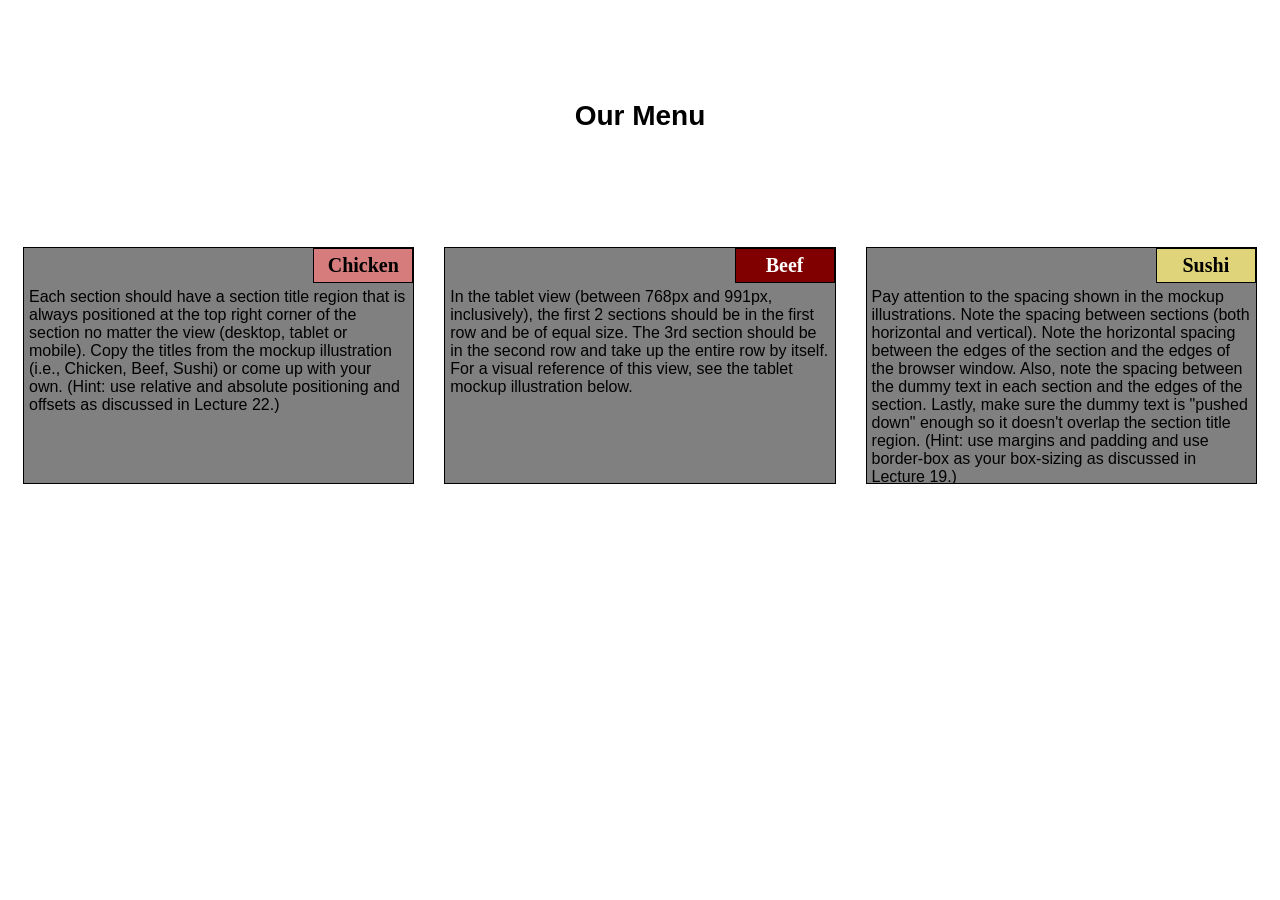
<file: index.html>
<!DOCTYPE html>
<html>

<head>
    <meta charset="utf-8">
    <title>module2-solution</title>
    <link rel="stylesheet" href="css/style.css">
</head>

<body>
    <h1>Our Menu</h1>
    <section class="column-lg-4 colmn-md-6 colmn-sm-12">
        <div>
            <p class="sub1">Chicken</p>
            <p class="content">
                Each section should have a section title region that is always positioned at the top right corner of the
                section no matter the view (desktop, tablet or mobile). Copy the titles from the mockup illustration
                (i.e., Chicken, Beef, Sushi) or come up with your own. (Hint: use relative and absolute positioning and
                offsets as discussed in Lecture 22.)
            </p>
        </div>
    </section>
    <section class="column-lg-4 colmn-md-6 colmn-sm-12">
        <div>
            <p class="sub2">Beef</p>
            <p class="content">In the tablet view (between 768px and 991px, inclusively), the first 2 sections should be
                in the first row and be of equal size. The 3rd section should be in the second row and take up the
                entire row by itself. For a visual reference of this view, see the tablet mockup illustration below.</p>
        </div>
    </section>
    <section class="column-lg-4 colmn-md-12 colmn-sm-12">
        <div>
            <p class="sub3">Sushi</p>
            <p class="content">Pay attention to the spacing shown in the mockup illustrations. Note the spacing between
                sections (both horizontal and vertical). Note the horizontal spacing between the edges of the section
                and the edges of the browser window. Also, note the spacing between the dummy text in each section and
                the edges of the section. Lastly, make sure the dummy text is "pushed down" enough so it doesn't overlap
                the section title region. (Hint: use margins and padding and use border-box as your box-sizing as
                discussed in Lecture 19.)</p>
        </div>
</body>

</html>
</file>
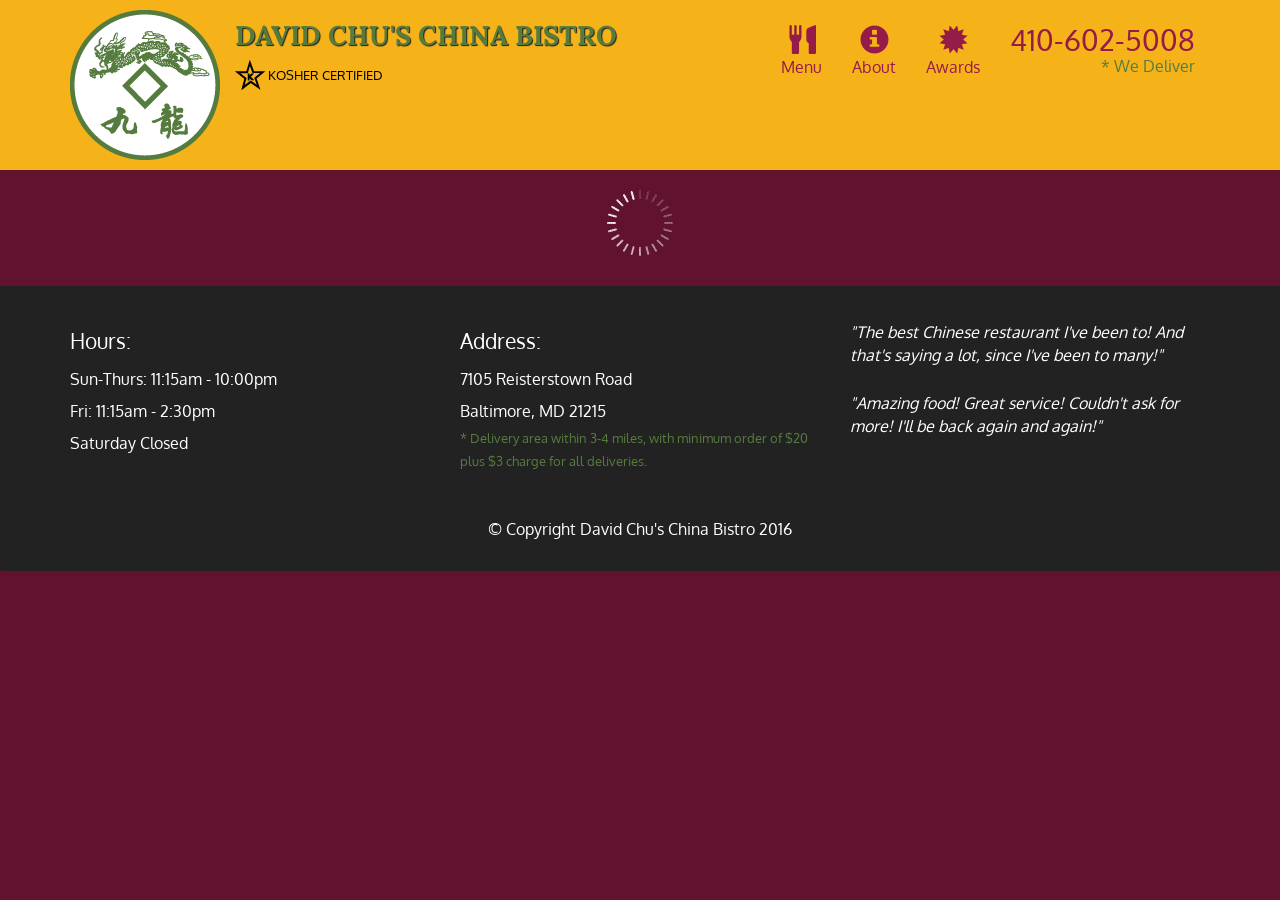
<file: mod0-sol(test)/index.html>
<!doctype html>
<html lang="en">

<head>
    <meta charset="utf-8">
    <meta http-equiv="X-UA-Compatible" content="IE=edge">
    <meta name="viewport" content="width=device-width, initial-scale=1">
    <title>David Chu's China Bistro</title>
    <link rel="stylesheet" href="css/bootstrap.min.css">
    <link rel="stylesheet" href="css/styles.css">
    <link href='https://fonts.googleapis.com/css?family=Oxygen:400,300,700' rel='stylesheet' type='text/css'>
    <link href='https://fonts.googleapis.com/css?family=Lora' rel='stylesheet' type='text/css'>
</head>

<body>
    <header>
        <nav id="header-nav" class="navbar navbar-default">
            <div class="container">
                <div class="navbar-header">
                    <a href="index.html" class="pull-left visible-md visible-lg">
                        <div id="logo-img" alt="Logo image"></div>
                    </a>
                    <div class="navbar-brand">
                        <a href="index.html"><h1>David Chu's China Bistro</h1></a>
                        <p>
                            <img src="images/star-k-logo.png" alt="Kosher certification">
                            <span>Kosher Certified</span>
                        </p>
                    </div>
                    <button id="navbarToggle" type="button" class="navbar-toggle collapsed" data-toggle="collapse" data-target="#collapsable-nav" aria-expanded="false">
                        <span class="sr-only">Toggle navigation</span>
                        <span class="icon-bar"></span>
                        <span class="icon-bar"></span>
                        <span class="icon-bar"></span>
                    </button>
                </div>
                <div id="collapsable-nav" class="collapse navbar-collapse">
                    <ul id="nav-list" class="nav navbar-nav navbar-right">
                        <li id="navHomeButton" class="visible-xs active">
                            <a href="index.html">
                                <span class="glyphicon glyphicon-home"></span> Home</a>
                        </li>
                        <li id="navMenuButton">
                            <a href="#" onclick="$dc.loadMenuCategories();">
                                <span class="glyphicon glyphicon-cutlery"></span>
                                <br class="hidden-xs"> Menu</a>
                        </li>
                        <li>
                            <a href="#">
                                <span class="glyphicon glyphicon-info-sign"></span>
                                <br class="hidden-xs"> About</a>
                        </li>
                        <li>
                            <a href="#">
                                <span class="glyphicon glyphicon-certificate"></span>
                                <br class="hidden-xs"> Awards</a>
                        </li>
                        <li id="phone" class="hidden-xs">
                            <a href="tel:410-602-5008">
                                <span>410-602-5008</span></a>
                            <div>* We Deliver</div>
                        </li>
                    </ul>
                    <!-- #nav-list -->
                </div>
                <!-- .collapse .navbar-collapse -->
            </div>
            <!-- .container -->
        </nav>
        <!-- #header-nav -->
    </header>
    <div id="call-btn" class="visible-xs">
        <a class="btn" href="tel:410-602-5008">
            <span class="glyphicon glyphicon-earphone"></span> 410-602-5008
        </a>
    </div>
    <div id="xs-deliver" class="text-center visible-xs">* We Deliver</div>
    <div id="main-content" class="container"></div>
    <footer class="panel-footer">
        <div class="container">
            <div class="row">
                <section id="hours" class="col-sm-4">
                    <span>Hours:</span>
                    <br> Sun-Thurs: 11:15am - 10:00pm
                    <br> Fri: 11:15am - 2:30pm
                    <br> Saturday Closed
                    <hr class="visible-xs">
                </section>
                <section id="address" class="col-sm-4">
                    <span>Address:</span>
                    <br> 7105 Reisterstown Road
                    <br> Baltimore, MD 21215
                    <p>* Delivery area within 3-4 miles, with minimum order of $20 plus $3 charge for all deliveries.</p>
                    <hr class="visible-xs">
                </section>
                <section id="testimonials" class="col-sm-4">
                    <p>"The best Chinese restaurant I've been to! And that's saying a lot, since I've been to many!"</p>
                    <p>"Amazing food! Great service! Couldn't ask for more! I'll be back again and again!"</p>
                </section>
            </div>
            <div class="text-center">&copy; Copyright David Chu's China Bistro 2016</div>
        </div>
    </footer>
    <!-- jQuery (Bootstrap JS plugins depend on it) -->
    <script src="js/jquery-2.1.4.min.js"></script>
    <script src="js/bootstrap.min.js"></script>
    <script src="js/ajax-utils.js"></script>
    <script src="js/script.js"></script>
</body>

</html>
</file>
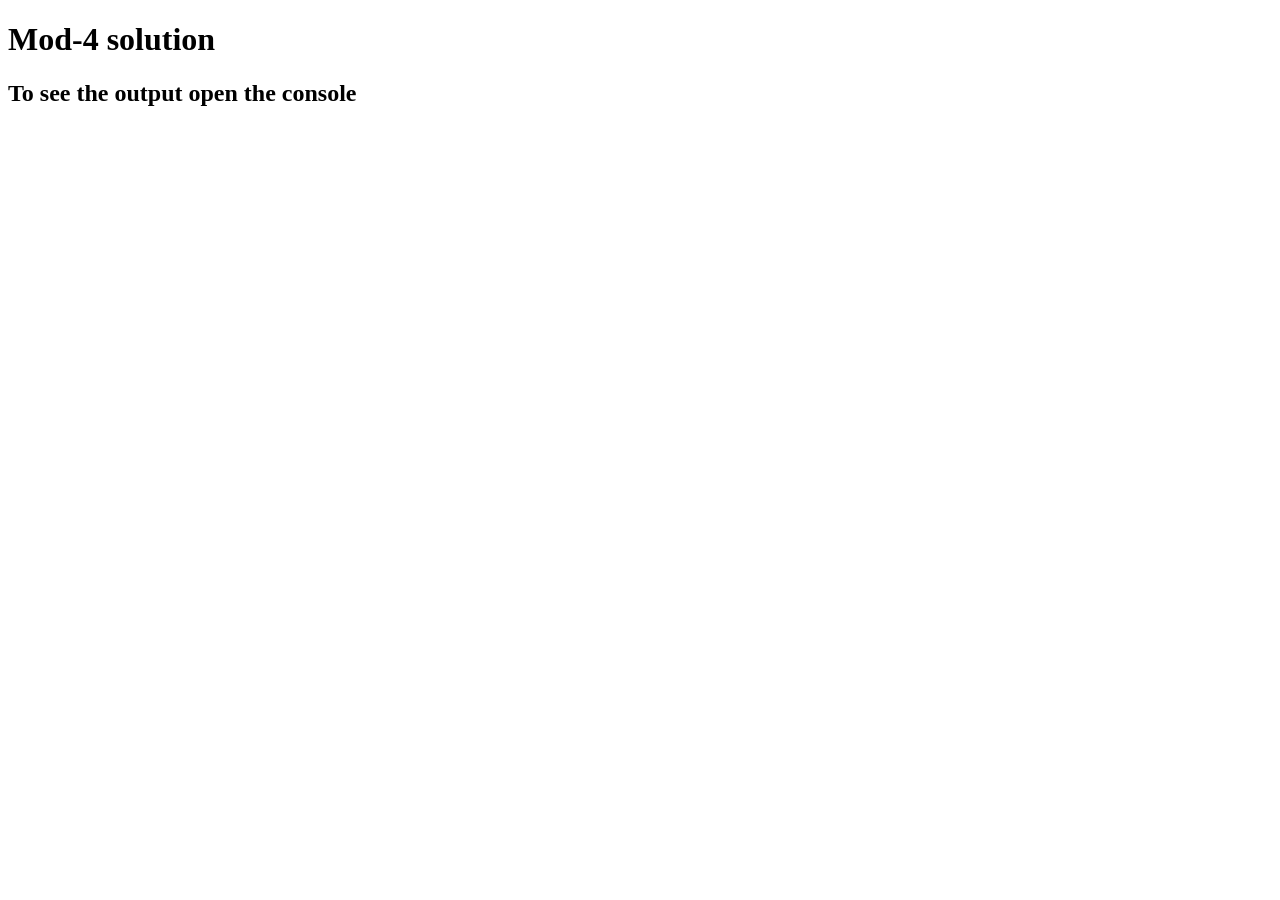
<file: mod4-solution/index.html>
<!DOCTYPE html>
<html>
<head>
  <meta charset="utf-8">
  <title>Module 4 Solution Starter</title>
  <script src="js/SpeakHello.js"></script>
  <script src="js/SpeakGoodBye.js"></script>
  <script src="js/script.js"></script>
</head>
<body>
  <h1>Mod-4 solution</h1>
  <h2>To see the output open the console</h2>
</body>
</html>
</file>
<file: css/style.css>
* {
        box-sizing: border-box;
    }

    body {
        background-color: white;
    }

    h1 {
        margin: 100px;
        text-align: center;
        font-family: Helvetica;
        font-weight: bold;
        font-size: 175%;
    }

    section {
        position: relative;
        padding: 15px;
        width: 100%;
    }

    p {
        position: relative;
        clear: right;
    }

    div {
        position: relative;
        background-color: gray;
        border: 1px solid black;
        width: 100%;
        margin-left: auto;
        margin-right: auto;
        margin-bottom: auto;
    }

    .sub1 {
        float: right;
        width: 100px;
        padding: 5px;
        margin: 0px;
        border: 1px solid black;
        text-align: center;
        font-size: 125%;
        font-weight: bold;
        background-color: rgb(214, 124, 124);

    }

    .sub2 {
        float: right;
        color: white;
        width: 100px;
        padding: 5px;
        margin: 0px;
        border: 1px solid black;
        text-align: center;
        font-size: 125%;
        font-weight: bold;
        background-color: maroon;

    }

    .sub3 {
        color: black;
        float: right;
        width: 100px;
        padding: 5px;
        margin: 0px;
        border: 1px solid black;
        text-align: center;
        font-size: 125%;
        font-weight: bold;
        background-color: rgb(223, 212, 121);

    }

    .content {
        padding: 5px;
        border: none;
        background-color: gray;
        font-family: Helvetica;
        color: black;
        margin: 0px;
        height: 200px;
        overflow: auto;
    }

    .row {
        width: 90%;
    }


    @media (min-width: 992px) {
        .column-lg-4 {
            float: left;
            width: 33.33%;
        }
    }

    
    @media (min-width: 768px) and (max-width: 991px) {
        .colmn-md-6 {
            float: left;
            width: 50%;
            margin-left: auto;
            margin-right: auto;
        }

        .colmn-md-12 {
            float: left;
            width: 100%;
            margin-left: auto;
            margin-right: auto;
        }
    }

    
    @media (max-width: 767px) {
        .colmn-sm-12 {
            float: left;
            width: 100%;
        }
    }
</file>
<file: mod0-sol(test)/css/styles.css>
body {
    font-size: 16px;
    color: #fff;
    background-color: #61122f;
    font-family: 'Oxygen', sans-serif;
}


/** HEADER **/

#header-nav {
    background-color: #f6b319;
    border-radius: 0;
    border: 0;
}

#logo-img {
    background: url('../images/restaurant-logo_large.png') no-repeat;
    width: 150px;
    height: 150px;
    margin: 10px 15px 10px 0;
}

.navbar-brand {
    padding-top: 25px;
}

.navbar-brand h1 {
    /* Restaurant name */
    font-family: 'Lora', serif;
    color: #557c3e;
    font-size: 1.5em;
    text-transform: uppercase;
    font-weight: bold;
    text-shadow: 1px 1px 1px #222;
    margin-top: 0;
    margin-bottom: 0;
    line-height: .75;
}

.navbar-brand a:hover,
.navbar-brand a:focus {
    text-decoration: none;
}

.navbar-brand p {
    /* Kosher cert */
    color: #000;
    text-transform: uppercase;
    font-size: .7em;
    margin-top: 15px;
}

.navbar-brand p span {
    /* Star-K */
    vertical-align: middle;
}

#nav-list {
    margin-top: 10px;
}

#nav-list a {
    color: #951C49;
    text-align: center;
}

#nav-list a:hover {
    background: #E7E7E7;
}

#nav-list a span {
    font-size: 1.8em;
}

#phone {
    margin-top: 5px;
}

#phone a {
    /* Phone number */
    text-align: right;
    padding-bottom: 0;
}

#phone div {
    /* We Deliver */
    color: #557c3e;
    text-align: right;
    padding-right: 15px;
}

.navbar-header button.navbar-toggle,
.navbar-header .icon-bar {
    border: 1px solid #61122f;
}

.navbar-header button.navbar-toggle {
    clear: both;
    margin-top: -30px;
}


/* END HEADER */


/* FOOTER */

.panel-footer {
    margin-top: 30px;
    padding-top: 35px;
    padding-bottom: 30px;
    background-color: #222;
    border-top: 0;
}

.panel-footer div.row {
    margin-bottom: 35px;
}

#hours,
#address {
    line-height: 2;
}

#hours > span,
#address > span {
    font-size: 1.3em;
}

#address p {
    color: #557c3e;
    font-size: .8em;
    line-height: 1.8;
}

#testimonials {
    font-style: italic;
}

#testimonials p:nth-child(2) {
    margin-top: 25px;
}


/* END FOOTER */


/* HOME PAGE */

.container .jumbotron {
    box-shadow: 0 0 50px #3F0C1F;
    border: 2px solid #3F0C1F;
}

#menu-tile,
#specials-tile,
#map-tile {
    height: 250px;
    width: 100%;
    margin-bottom: 15px;
    position: relative;
    border: 2px solid #3F0C1F;
    overflow: hidden;
}

#menu-tile:hover,
#specials-tile:hover,
#map-tile:hover {
    box-shadow: 0 1px 5px 1px #cccccc;
}

#menu-tile {
    background: url('../images/menu-tile.jpg') no-repeat;
    background-position: center;
}

#specials-tile {
    background: url('../images/specials-tile.jpg') no-repeat;
    background-position: center;
}

#menu-tile span,
#specials-tile span,
#map-tile span {
    position: absolute;
    bottom: 0;
    right: 0;
    width: 100%;
    text-align: center;
    font-size: 1.6em;
    text-transform: uppercase;
    background-color: #000;
    color: #fff;
    opacity: .8;
}


/* END HOME PAGE */


/* MENU CATEGORIES PAGE */

.category-tile {
    position: relative;
    border: 2px solid #3F0C1F;
    overflow: hidden;
    width: 200px;
    height: 200px;
    margin: 0 auto 15px;
}

.category-tile span {
    position: absolute;
    bottom: 0;
    right: 0;
    width: 100%;
    text-align: center;
    font-size: 1.2em;
    text-transform: uppercase;
    background-color: #000;
    color: #fff;
    opacity: .8;
}

.category-tile:hover {
    box-shadow: 0 1px 5px 1px #cccccc;
}

#menu-categories-title + div {
    margin-bottom: 50px;
}


/* END MENU CATEGORIES PAGE */


/* SINGLE CATEGORY PAGE */

.menu-item-tile {
    margin-bottom: 25px;
}

.menu-item-tile hr {
    width: 80%;
}

.menu-item-tile .menu-item-price {
    font-size: 1.1em;
    text-align: right;
    margin-top: -15px;
    margin-right: -15px;
}

.menu-item-tile .menu-item-price span {
    font-size: .6em;
}

.menu-item-photo {
    position: relative;
    border: 2px solid #3F0C1F;
    overflow: hidden;
    padding: 0;
    margin-right: -15px;
    margin-left: auto;
    margin-bottom: 20px;
    max-width: 250px;
}

.menu-item-photo div {
    position: absolute;
    bottom: 0;
    right: 0;
    width: 80px;
    background-color: #557c3e;
    text-align: center;
}

.menu-item-description {
    padding-right: 30px;
}

h3.menu-item-title {
    margin: 0 0 10px;
}

.menu-item-details {
    font-size: .9em;
    font-style: italic;
}


/* END SINGLE CATEGORY PAGE */


/********** Large devices only **********/

@media (min-width: 1200px) {
    .container .jumbotron {
        background: url('../images/jumbotron_1200.jpg') no-repeat;
        height: 675px;
    }
}


/********** Medium devices only **********/

@media (min-width: 992px) and (max-width: 1199px) {
    /* Header */
    #logo-img {
        background: url('../images/restaurant-logo_medium.png') no-repeat;
        width: 100px;
        height: 100px;
        margin: 5px 5px 5px 0;
    }
    /* End Header */
    /* Home Page */
    .container .jumbotron {
        background: url('../images/jumbotron_992.jpg') no-repeat;
        height: 558px;
    }
    /* End Home Page */
}


/********** Small devices only **********/

@media (min-width: 768px) and (max-width: 991px) {
    /* Home Page */
    .container .jumbotron {
        background: url('../images/jumbotron_768.jpg') no-repeat;
        height: 432px;
    }
    /* End Home Page */
}


/********** Extra small devices only **********/

@media (max-width: 767px) {
    /* Header */
    .navbar-brand {
        padding-top: 10px;
        height: 80px;
    }
    .navbar-brand h1 {
        /* Restaurant name */
        padding-top: 10px;
        font-size: 5vw;
        /* 1vw = 1% of viewport width */
    }
    .navbar-brand p {
        /* Kosher cert */
        font-size: .6em;
        margin-top: 12px;
    }
    .navbar-brand p img {
        /* Star-K */
        height: 20px;
    }
    #collapsable-nav a {
        /* Collapsed nav menu text */
        font-size: 1.2em;
    }
    #collapsable-nav a span {
        /* Collapsed nav menu glyph */
        font-size: 1em;
        margin-right: 5px;
    }
    #call-btn > a {
        font-size: 1.5em;
        display: block;
        margin: 0 20px;
        padding: 10px;
        border: 2px solid #fff;
        background-color: #f6b319;
        color: #951c49;
    }
    #xs-deliver {
        margin-top: 5px;
        font-size: .7em;
        letter-spacing: .1em;
        text-transform: uppercase;
    }
    /* End Header */
    /* Footer */
    .panel-footer section {
        margin-bottom: 30px;
        text-align: center;
    }
    .panel-footer section:nth-child(3) {
        margin-bottom: 0;
        /* margin already exists on the whole row */
    }
    .panel-footer section hr {
        width: 50%;
    }
    /* End Footer */
    /* Home Page */
    .container .jumbotron {
        margin-top: 30px;
        padding: 0;
    }
    #menu-tile,
    #specials-tile {
        width: 360px;
        margin: 0 auto 15px;
    }
    .menu-item-photo {
        margin-right: auto;
    }
    .menu-item-tile .menu-item-price {
        text-align: center;
    }
    .menu-item-description {
        text-align: center;
        ;
    }
}


/********** Super extra small devices Only :-) (e.g., iPhone 4) **********/

@media (max-width: 479px) {
    /* Header */
    .navbar-brand h1 {
        /* Restaurant name */
        padding-top: 5px;
        font-size: 6vw;
    }
    /* End Header */
    /* Home page */
    #menu-tile,
    #specials-tile {
        width: 280px;
        margin: 0 auto 15px;
    }
    .col-xxs-12 {
        position: relative;
        min-height: 1px;
        padding-right: 15px;
        padding-left: 15px;
        float: left;
        width: 100%;
    }
}
</file>
